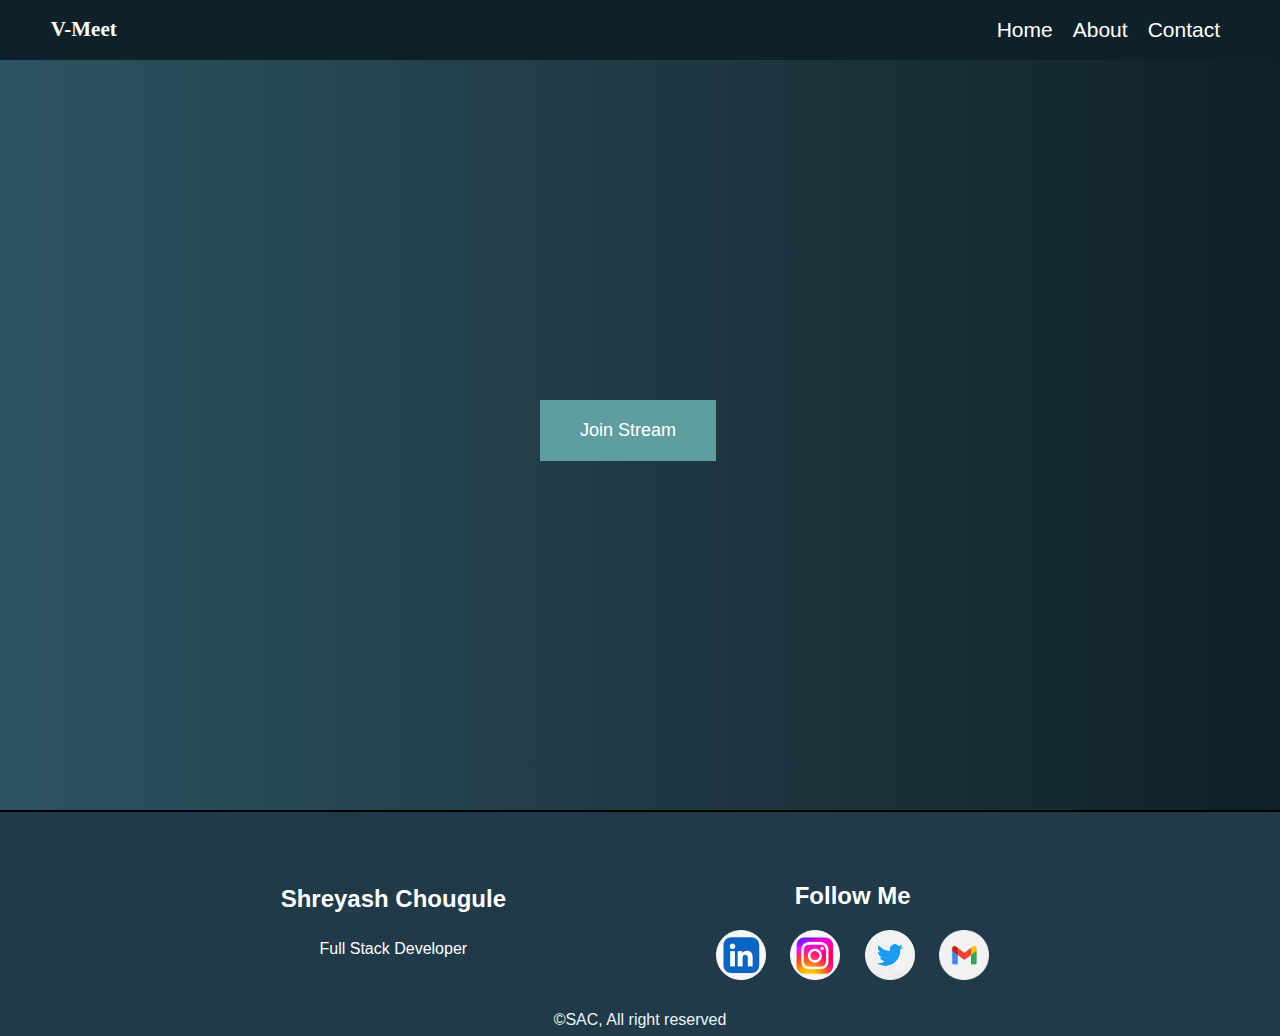
<file: index.html>
<!DOCTYPE html>
<html>
<head>
    <meta charset='utf-8'>
    <meta http-equiv='X-UA-Compatible' content='IE=edge'>
    <title>SAC Streams</title>
    <meta name='viewport' content='width=device-width, initial-scale=1'>
    <link rel='stylesheet' type='text/css' media='screen' href='style.css'>
</head>

<header>
   <div class="headClass">
      <h2 id="headHead">
         V-Meet
      </h2>
      <nav>
         <a href="#" class="smooth-scroll">
            Home
         </a>
         <a href="https://shreyash1080.github.io/portfolio/" class="smooth-scroll">
            About
         </a>
      
         <a href="#contact-me" class="smooth-scroll">
            Contact
         </a>
      </nav>
   </div>
</header>
    <button id="join-btn">Join Stream</button>

    <div id="stream-wrapper">
        <div id="video-streams"></div>

        <div id="stream-controls">
            <button id="leave-btn">Leave Stream</button>
            <button id="mic-btn">Mic On</button>
            <button id="camera-btn">Camera on</button>
        </div>
    </div>
    <footer id="contact-me">
        <div class="bottom_container-top" >
           <div class="footer-name">
              <h2>
                 Shreyash Chougule
              </h2>
              <p>
                 Full Stack Developer
              </p>
           </div>
           <div class="bottom-container">
              <h2>
                 Follow Me
              </h2>
              <a href="https://www.linkedin.com/in/shreyash-chougule/">
                 <img src="images/images/linkedin-modified.png" alt="instagram" style="width:50px">
              </a>
              <a href="https://www.instagram.com/shreyash_chougule_1080/">
                 <img src="images/images/insta-modified.png" alt="instagram" style="width:50px">
              </a>
              <a href="https://twitter.com/SAC1080">
                 <img src="images/images/twiiter-modified.png" alt="images/instagram" style="width:50px">
              </a>
              <a href="mailto:shreyashchougule1080@gmail.com?subject=Inquiry&body=Hello%20Shreyash!">
                 <img src="images/images/download-modified.png" alt="gmail" style="width:50px">
              </a>
           </div>
        </div>
        <p class="copyright">
           ©SAC, All right reserved
        </p>
     </footer>
</body>
<script src="AgoraRTC_N-4.19.0.js"></script>
<script src='main.js'></script>
</html>
</file>
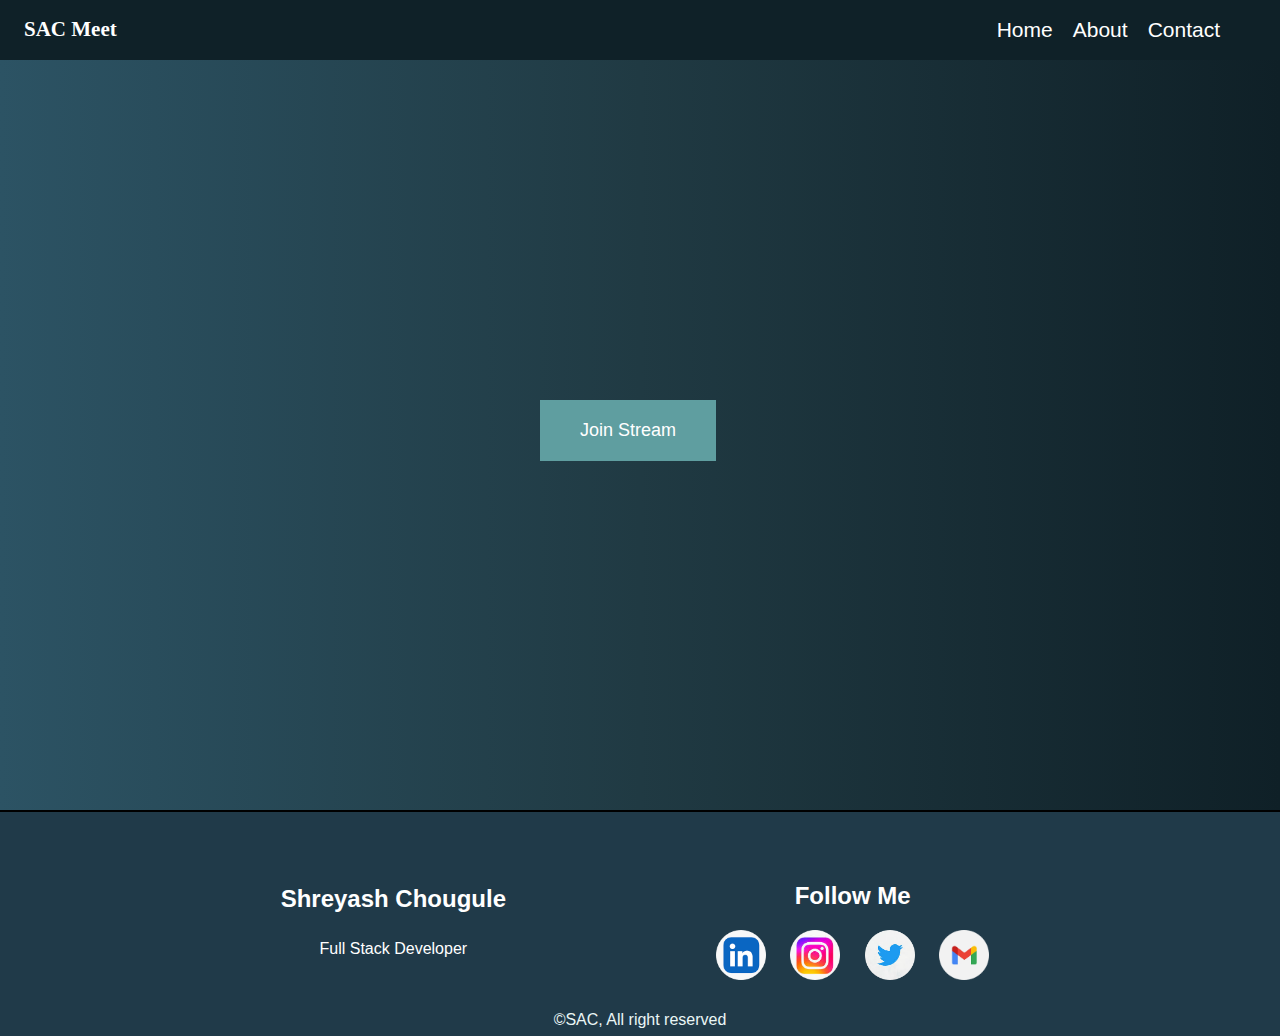
<file: Vid-Web/index.html>
<!DOCTYPE html>
<html>
<head>
    <meta charset='utf-8'>
    <meta http-equiv='X-UA-Compatible' content='IE=edge'>
    <title>SAC Streams</title>
    <meta name='viewport' content='width=device-width, initial-scale=1'>
    <link rel='stylesheet' type='text/css' media='screen' href='style.css'>
</head>

<header>
   <div class="headClass">
      <h2 id="headHead">
         SAC Meet
      </h2>
      <nav>
         <a href="#" class="smooth-scroll">
            Home
         </a>
         <a href="https://shreyash1080.github.io/portfolio/" class="smooth-scroll">
            About
         </a>
      
         <a href="#contact-me" class="smooth-scroll">
            Contact
         </a>
      </nav>
   </div>
</header>
    <button id="join-btn">Join Stream</button>

    <div id="stream-wrapper">
        <div id="video-streams"></div>

        <div id="stream-controls">
            <button id="leave-btn">Leave Stream</button>
            <button id="mic-btn">Mic On</button>
            <button id="camera-btn">Camera on</button>
        </div>
    </div>
    <footer id="contact-me">
        <div class="bottom_container-top" >
           <div class="footer-name">
              <h2>
                 Shreyash Chougule
              </h2>
              <p>
                 Full Stack Developer
              </p>
           </div>
           <div class="bottom-container">
              <h2>
                 Follow Me
              </h2>
              <a href="https://www.linkedin.com/in/shreyash-chougule/">
                 <img src="images/images/linkedin-modified.png" alt="instagram" style="width:50px">
              </a>
              <a href="https://www.instagram.com/shreyash_chougule_1080/">
                 <img src="images/images/insta-modified.png" alt="instagram" style="width:50px">
              </a>
              <a href="https://twitter.com/SAC1080">
                 <img src="images/images/twiiter-modified.png" alt="images/instagram" style="width:50px">
              </a>
              <a href="mailto:shreyashchougule1080@gmail.com?subject=Inquiry&body=Hello%20Shreyash!">
                 <img src="images/images/download-modified.png" alt="gmail" style="width:50px">
              </a>
           </div>
        </div>
        <p class="copyright">
           ©SAC, All right reserved
        </p>
     </footer>
</body>
<script src="AgoraRTC_N-4.19.0.js"></script>
<script src='main.js'></script>
</html>
</file>
<file: style.css>
body{
    margin: 0;
    background:#0F2027;
    background:-webkit-linear-gradient(to right, #2C5364, #203A43, #0F2027) ;
    background: linear-gradient(to right, #2C5364, #203A43, #0F2027);
    margin: 0;
    text-align: center;
    font-family: 'Merriweather', sans-serif;
}


.headClass {
    color: white;
    width: 100%;
    background-color: #0f2128;
    display: flex; /* Add flex display to align children horizontally */
    justify-content: space-between; /* Use space-between to separate h2 and nav on opposite ends */
    align-items: center; /* Vertically center align items */
    position: fixed;
    z-index: 1;
}


nav, .headClass {
    font-size: 21px;
    display: flex;
    justify-content: flex-end;
    padding-right: 50px;
}
a {
    color: white;
    font-weight: 400;
    text-decoration: none;
}

nav a:hover {
    font-size: 25px;
    font-weight: 600;
}

#headHead {
    color: white;
    font-family: cursive;
    font-size: 21px;
    margin-right: 870px;
}

#join-btn{
    position: fixed;
    top:50%;
    left:50%;
    margin-top:-50px;
    margin-left:-100px;
    font-size:18px;
    padding:20px 40px;
}

#video-streams{
    display:grid;
    grid-template-columns: repeat(auto-fit, minmax(500px, 1fr));
    height: 90vh;
    width: 1400px;
    margin:0 auto;
}

.video-container{
    max-height: 100%;
    border: 2px solid black;
    background-color: #203A49;
}

.video-player{
    height: 100%;
    width: 100%;
}

button{
    border:none;
    background-color: cadetblue;
    color:#fff;
    padding:10px 20px;
    font-size:16px;
    margin:2px;
    cursor: pointer;
}

#stream-controls{
    display: none;
    justify-content: center;
    margin-top:0.5em;
}
a {
    margin: 10px 10px;
}

@media screen and (max-width:1400px){
    #video-streams{
        grid-template-columns: repeat(auto-fit, minmax(200px, 1fr));
        width: 95%;
    }
}
@media screen and (max-width: 768px) {

   
    #join-btn {
        font-size: 14px;
        padding: 15px 30px;
    }

    #video-streams {
        grid-template-columns: repeat(auto-fit, minmax(250px, 1fr));
        width: 90%;
    }

    .bottom-container {
        margin-left: 0; 
    }
    
 body{
    width: 100%;
 }
}
.copyright {
    color: #EAF6F6;
    background-color: #203A49;
    margin: 0;
}

.bottom-container {
    margin-left: 200px;
}
.bottom_container-top {
    background-color: #203A49;
    border: 2px solid black;
    border-width: 2px 0px 0px 0px;
    padding: 50px 0 20px;
    display: flex;
    justify-content: center;
    align-items: center;
}
h1, h2, h3, p {
    color: white;
}


p {
    line-height: 2;
}
html {
    scroll-behavior: smooth;
}
</file>
<file: Vid-Web/style.css>
body{
    margin: 0;
    background:#0F2027;
    background:-webkit-linear-gradient(to right, #2C5364, #203A43, #0F2027) ;
    background: linear-gradient(to right, #2C5364, #203A43, #0F2027);
    margin: 0;
    text-align: center;
    font-family: 'Merriweather', sans-serif;
}


.headClass {
    color: white;
    width: 100%;
    background-color: #0f2128;
    display: flex; /* Add flex display to align children horizontally */
    justify-content: space-between; /* Use space-between to separate h2 and nav on opposite ends */
    align-items: center; /* Vertically center align items */
    position: fixed;
    z-index: 1;
}


nav, .headClass {
    font-size: 21px;
    display: flex;
    justify-content: flex-end;
    padding-right: 50px;
}
a {
    color: white;
    font-weight: 400;
    text-decoration: none;
}

nav a:hover {
    font-size: 25px;
    font-weight: 600;
}

#headHead {
    color: white;
    font-family: cursive;
    font-size: 21px;
    margin-right: 870px;
}

#join-btn{
    position: fixed;
    top:50%;
    left:50%;
    margin-top:-50px;
    margin-left:-100px;
    font-size:18px;
    padding:20px 40px;
}

#video-streams{
    display:grid;
    grid-template-columns: repeat(auto-fit, minmax(500px, 1fr));
    height: 90vh;
    width: 1400px;
    margin:0 auto;
}

.video-container{
    max-height: 100%;
    border: 2px solid black;
    background-color: #203A49;
}

.video-player{
    height: 100%;
    width: 100%;
}

button{
    border:none;
    background-color: cadetblue;
    color:#fff;
    padding:10px 20px;
    font-size:16px;
    margin:2px;
    cursor: pointer;
}

#stream-controls{
    display: none;
    justify-content: center;
    margin-top:0.5em;
}
a {
    margin: 10px 10px;
}

@media screen and (max-width:1400px){
    #video-streams{
        grid-template-columns: repeat(auto-fit, minmax(200px, 1fr));
        width: 95%;
    }
}

.copyright {
    color: #EAF6F6;
    background-color: #203A49;
    margin: 0;
}

.bottom-container {
    margin-left: 200px;
}
.bottom_container-top {
    background-color: #203A49;
    border: 2px solid black;
    border-width: 2px 0px 0px 0px;
    padding: 50px 0 20px;
    display: flex;
    justify-content: center;
    align-items: center;
}
h1, h2, h3, p {
    color: white;
}



p {
    line-height: 2;
}
html {
    scroll-behavior: smooth;
}
</file>
